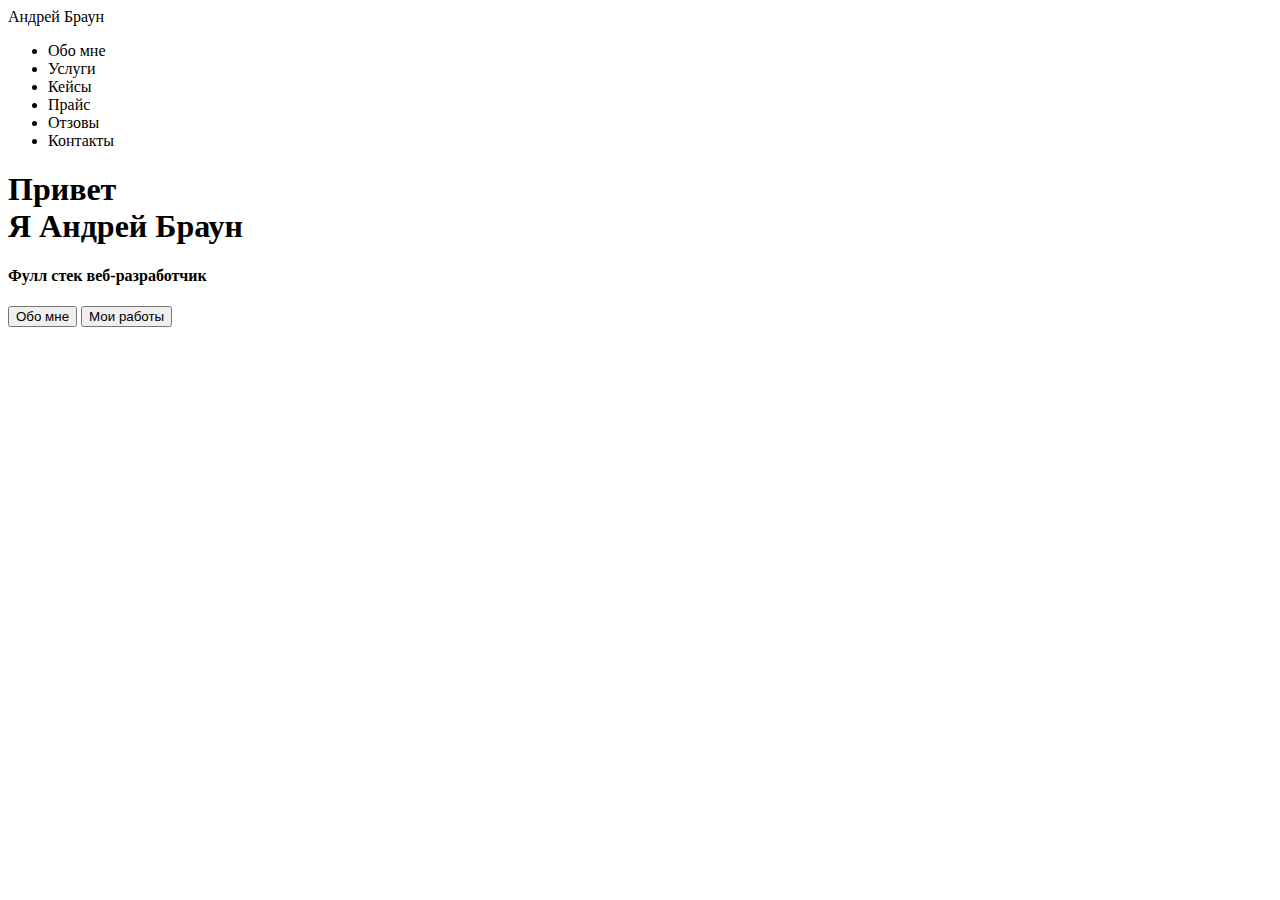
<file: srs/dron.html>
<!DOCTYPE html>
<html lang="en">
<head>
    <meta charset="UTF-8">
    <meta>
    <title>Андрей Браун-Веб-разработчик</title>
</head>
<body>
<heder>
    <nav>
            <div class="logo">Андрей Браун</div>
            <div class="menu"> <ul>
           <li>Обо мне</li>
         <li>Услуги</li>
        <li>Кейсы</li>
        <li>Прайс</li>
        <li>Отзовы</li>
        <li>Контакты</li>

        </ul>
            
        </div>
    </nav>
</heder>
<div class="main"><div class="title__container"><h1>Привет <br>Я Андрей Браун</h1>
<h4>Фулл стек веб-разработчик</h4>
<input type="submit" value="Обо мне">
<input type="submit" value="Мои работы">

</div></div>
</body>
</html>
</file>
